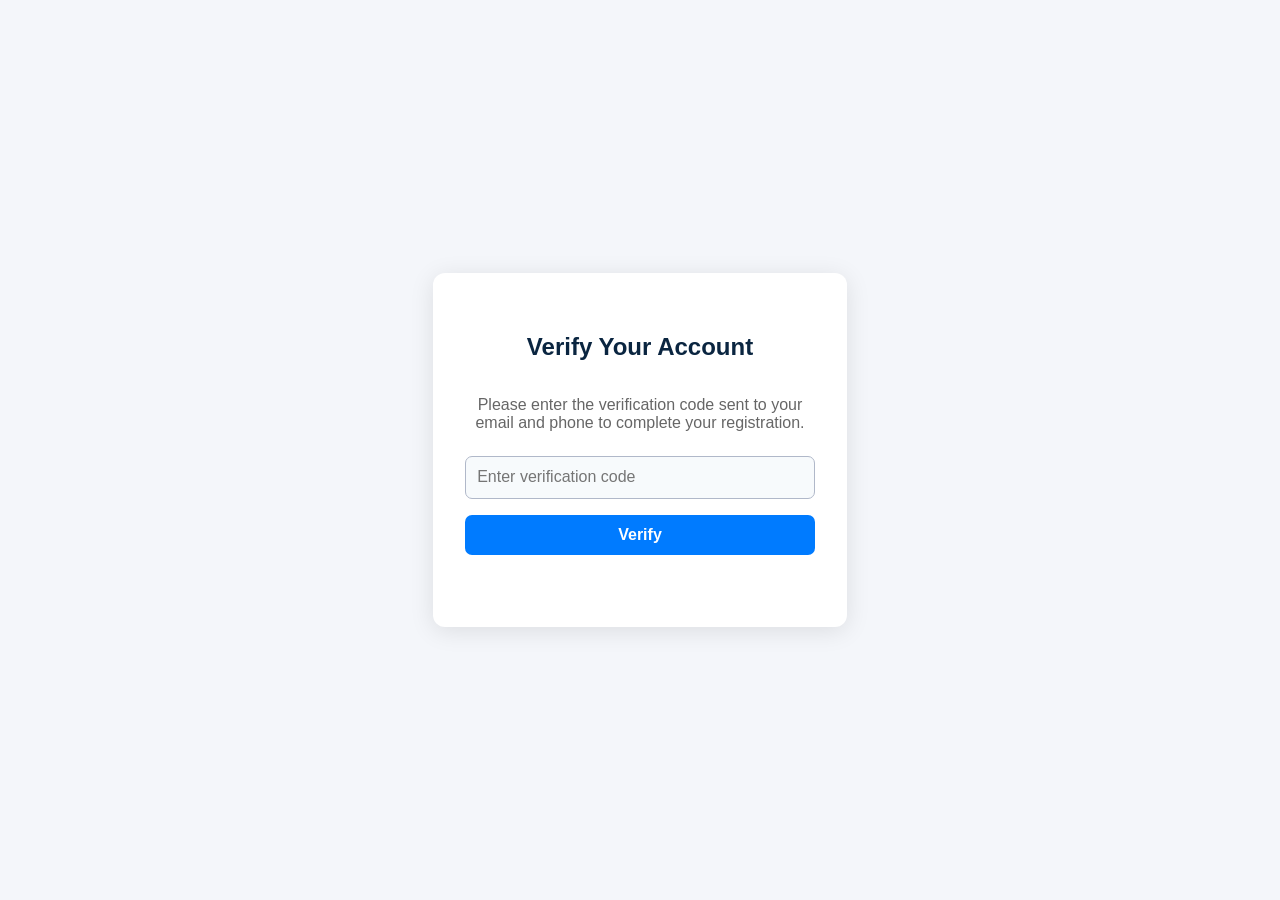
<file: verify.html>
<!DOCTYPE html>
<html lang="en">
<head>
    <meta charset="UTF-8">
    <meta name="viewport" content="width=device-width, initial-scale=1.0">
    <title>Verify Your Account - Nexus Fright</title>
    <style>
        body {
            background: #f4f6fa;
            font-family: 'Segoe UI', Tahoma, Geneva, Verdana, sans-serif;
            display: flex;
            align-items: center;
            justify-content: center;
            min-height: 100vh;
            margin: 0;
        }
        .verify-container {
            background: #fff;
            border-radius: 12px;
            box-shadow: 0 4px 24px rgba(0,0,0,0.10);
            padding: 2.5rem 2rem 2rem 2rem;
            max-width: 350px;
            width: 100%;
            display: flex;
            flex-direction: column;
            align-items: center;
        }
        .verify-container h2 {
            margin-bottom: 1.2rem;
            color: #0a2540;
            font-size: 1.5rem;
            font-weight: 700;
        }
        .verify-container p {
            color: #666;
            font-size: 1rem;
            margin-bottom: 1.5rem;
            text-align: center;
        }
        .verify-form {
            width: 100%;
            display: flex;
            flex-direction: column;
            gap: 1rem;
        }
        .verify-form input[type="text"] {
            padding: 0.7rem;
            border: 1.5px solid #b0b8c9;
            border-radius: 7px;
            font-size: 1rem;
            background: #f7fafc;
            transition: border 0.2s;
        }
        .verify-form input:focus {
            border: 1.5px solid #0a2540;
            outline: none;
        }
        .verify-form button {
            background: #007bff;
            color: #fff;
            border: none;
            border-radius: 7px;
            padding: 0.7rem 1.2rem;
            font-size: 1rem;
            font-weight: 600;
            cursor: pointer;
            transition: background 0.2s, color 0.2s;
        }
        .verify-form button:hover {
            background: #0056b3;
        }
        .verify-message {
            margin-top: 1rem;
            color: #28a745;
            font-weight: 500;
            min-height: 1.5rem;
            text-align: center;
        }
    </style>
</head>
<body>
    <div class="verify-container">
        <h2>Verify Your Account</h2>
        <p>Please enter the verification code sent to your email and phone to complete your registration.</p>
        <form class="verify-form" onsubmit="event.preventDefault(); handleVerify();">
            <input type="text" id="verificationCode" placeholder="Enter verification code" required>
            <button type="submit">Verify</button>
        </form>
        <div id="verifyMessage" class="verify-message"></div>
    </div>
    <script>
        function handleVerify() {
            const code = document.getElementById('verificationCode').value;
            const messageDiv = document.getElementById('verifyMessage');
            const email = localStorage.getItem('pendingVerificationEmail');
            const phone = localStorage.getItem('pendingVerificationPhone');
            messageDiv.style.color = '#007bff';
            messageDiv.textContent = 'Verifying, please wait...';
            setTimeout(async () => {
                if (code.trim() === '') {
                    messageDiv.textContent = 'Please enter the verification code sent to your email and phone. If you did not receive a code, check your spam folder or request a new one.';
                    messageDiv.style.color = '#dc3545';
                    return;
                }
                // Call backend to verify
                const res = await fetch('http://192.168.1.5:5000/api/auth/verify-code', {
                    method: 'POST',
                    headers: { 'Content-Type': 'application/json' },
                    body: JSON.stringify({ email, phone, code })
                });
                const data = await res.json();
                if (data.verified) {
                    localStorage.setItem('isVerified', 'true');
                    localStorage.setItem('currentUser', JSON.stringify({ email, phone, name: email ? email.split('@')[0] : phone, orders: [] }));
                    localStorage.removeItem('pendingVerificationEmail');
                    localStorage.removeItem('pendingVerificationPhone');
                    messageDiv.innerHTML = '<span style="color:#28a745;">✅ Verification successful! Your account is now active.</span><br><span style="color:#333;">Redirecting to your dashboard...</span>';
                    setTimeout(function() { window.location.href = 'index.html'; }, 1800);
                } else {
                    messageDiv.innerHTML = '<span style="color:#dc3545;">❌ The code you entered is invalid or expired. Please double-check and try again, or <a href="#" style="color:#007bff;text-decoration:underline;">request a new code</a>.</span>';
                }
            }, 1200);
        }
    </script>
</body>
</html>
</file>
